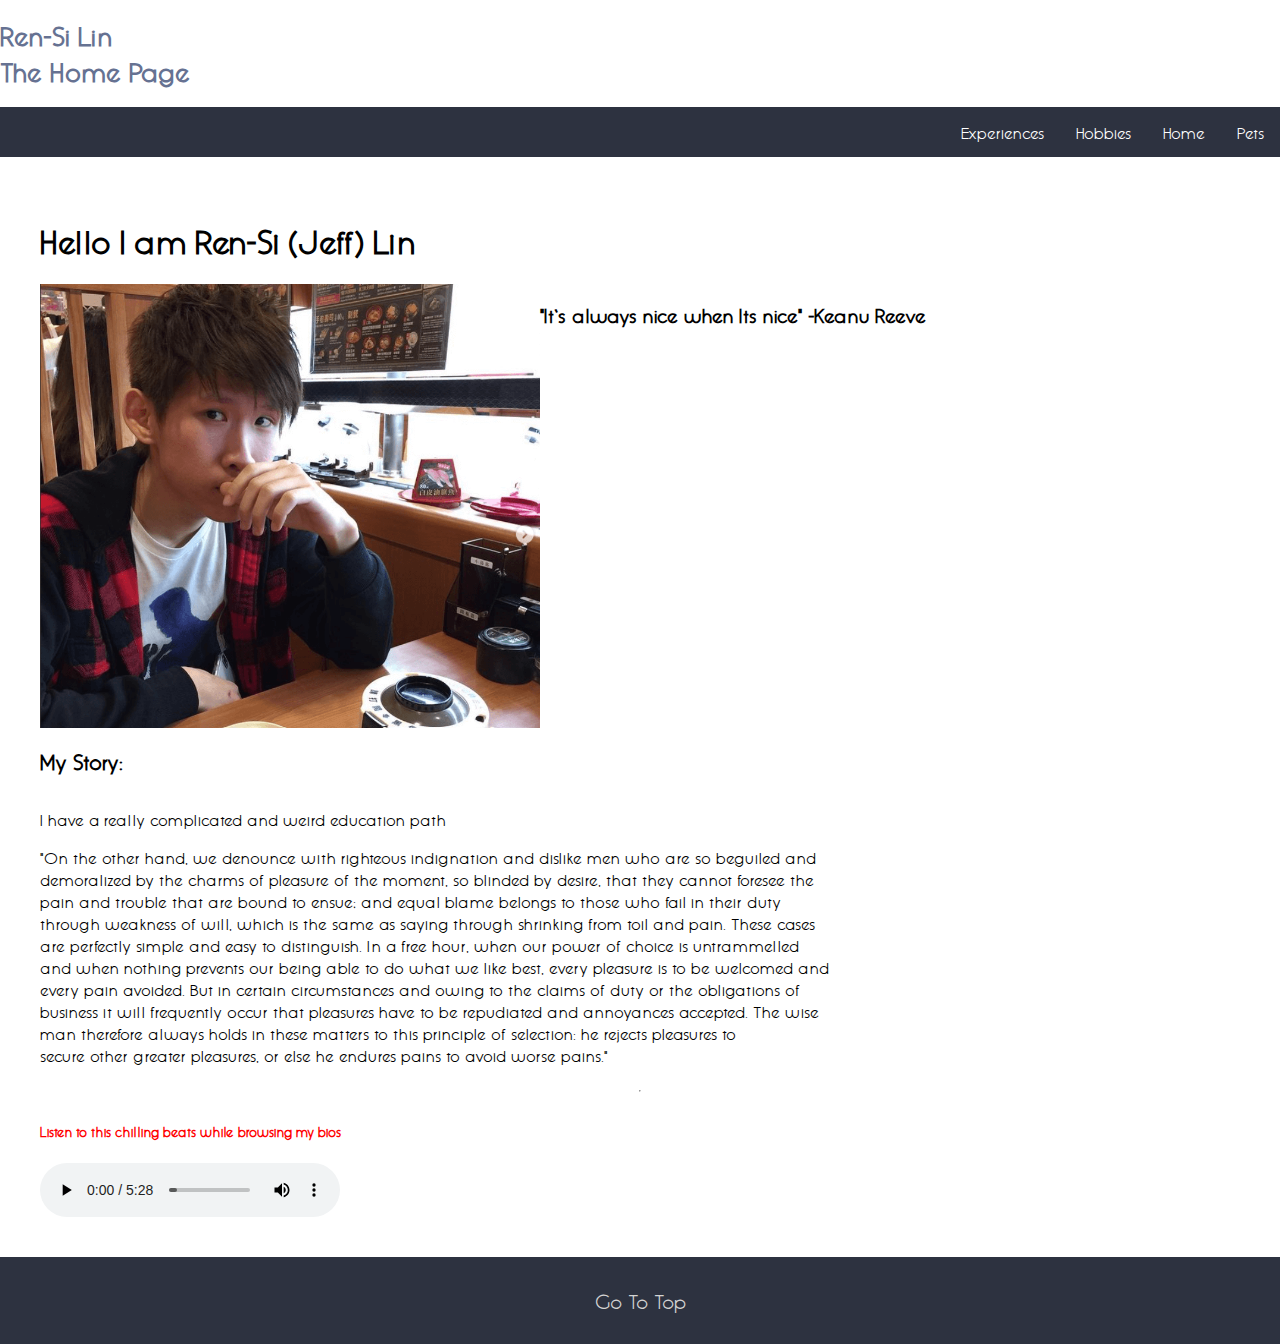
<file: index.html>
<!DOCTYPE html>
<html lang="en">

<head>
    <meta charset="UTF-8">
    <meta http-equiv="X-UA-Compatible" content="IE=edge">
    <meta name="viewport" content="width=device-width, initial-scale=1.0">
    <title>Jeff Lin The Home page</title>
    <link rel="stylesheet" href="./index.css">
    <link rel="stylesheet" href="./style.css">
</head>

<body>
    <header>
        <h1>Ren-Si Lin <br> The Home Page</h1>
    </header>

    <nav>
        <ul>
            <li><a href="./pets.html">Pets</a></li>
            <li><a href="./index.html">Home</a></li>
            <li><a href="./hobby.html">Hobbies</a></li>
            <li><a href="./experience.html">Experiences</a></li>
        </ul>
    </nav>

    <main>
        <h1 id="selfIntro">Hello I am Ren-Si (Jeff) Lin</h1>
        <section class="card">
            <img src="./pictures/selfie.png" alt="2019 Jeff Lin">

            <h3> "It`s always nice when Its nice" -Keanu Reeve</h3>
        </section>

        <h2> My Story:</h2>
        <section>
            <p>I have a really complicated and weird education path</p>
            <aside>
                <pre>"On the other hand, we denounce with righteous indignation and dislike men who are so beguiled and
demoralized by the charms of pleasure of the moment, so blinded by desire, that they cannot foresee the
pain and trouble that are bound to ensue; and equal blame belongs to those who fail in their duty
through weakness of will, which is the same as saying through shrinking from toil and pain. These cases
are perfectly simple and easy to distinguish. In a free hour, when our power of choice is untrammelled
and when nothing prevents our being able to do what we like best, every pleasure is to be welcomed and
every pain avoided. But in certain circumstances and owing to the claims of duty or the obligations of
business it will frequently occur that pleasures have to be repudiated and annoyances accepted. The wise
man therefore always holds in these matters to this principle of selection: he rejects pleasures to
secure other greater pleasures, or else he endures pains to avoid worse pains."</pre>
            </aside>
        </section>
        <hr>
        <h5>Listen to this chilling beats while browsing my bios</h5>
        <audio controls>
            <source src="./audios/Minecraft Music - Menu 1.mp3" type="audio/mpeg">
        </audio>
    </main>

    <footer class="row">
        <a href="#" id="backTop">Go To Top</a>
    </footer>

</body>


</html>
</file>
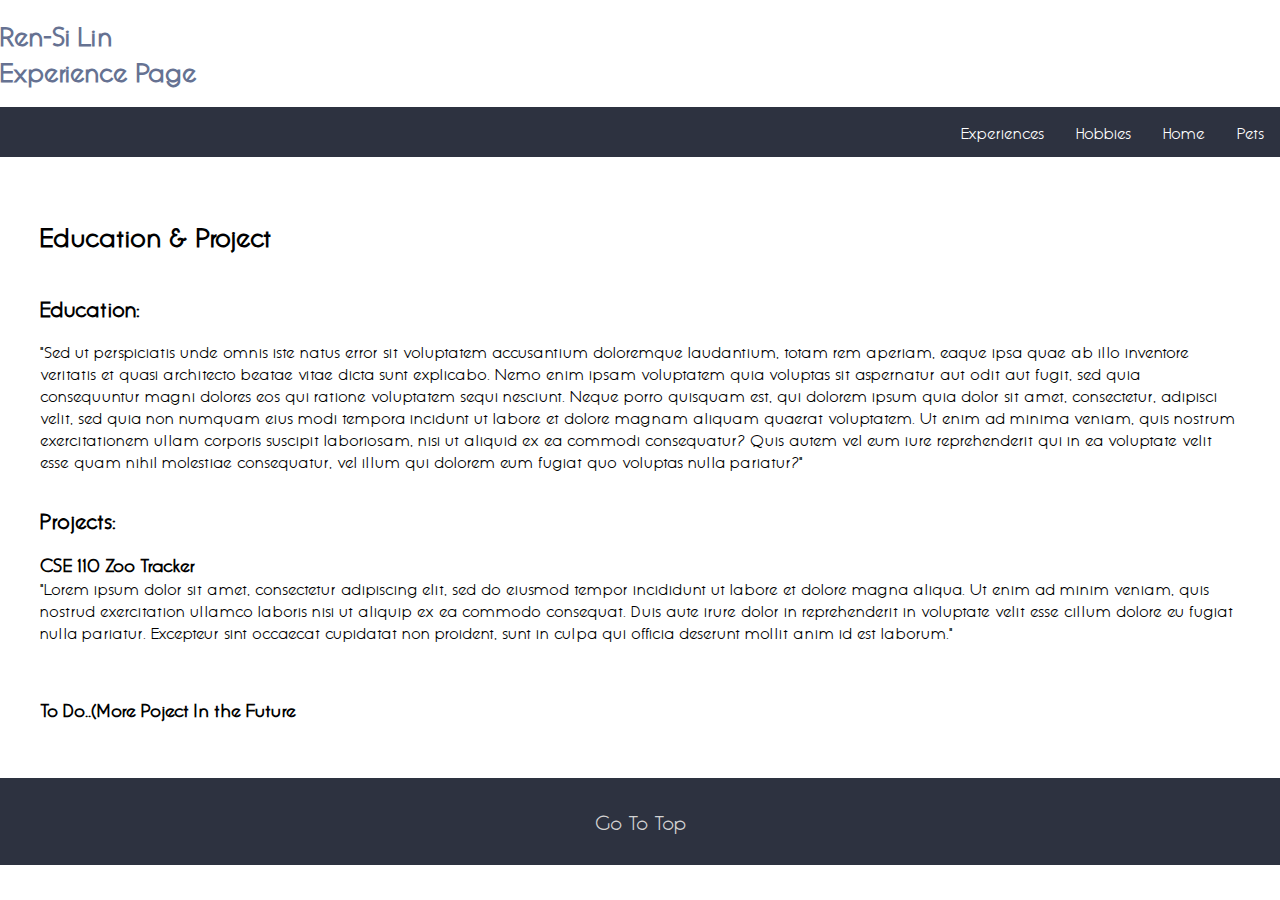
<file: experience.html>
<!DOCTYPE html>
<html lang="en">

<head>
    <meta charset="UTF-8">
    <meta http-equiv="X-UA-Compatible" content="IE=edge">
    <meta name="viewport" content="width=device-width, initial-scale=1.0">
    <title>Document</title>
    <link rel="stylesheet" href="./style.css">
    <link rel="stylesheet" href="./experience.css">
</head>

<body>
    <header>
        <h1>Ren-Si Lin <br> Experience Page</h1>
    </header>

    <nav>
        <ul>
            <li><a href="./pets.html">Pets</a></li>
            <li><a href="./index.html">Home</a></li>
            <li><a href="./hobby.html">Hobbies</a></li>
            <li><a href="./experience.html">Experiences</a></li>
        </ul>
    </nav>

    <main>
        <h2 id="Experiences">Education & Project</h2>

        <section>
            <h2 id="education">Education:</h2>
            <p>
                "Sed ut perspiciatis unde omnis iste natus error sit voluptatem accusantium doloremque laudantium, totam
                rem
                aperiam, eaque ipsa quae ab illo inventore veritatis et quasi architecto beatae vitae dicta sunt
                explicabo.
                Nemo enim ipsam voluptatem quia voluptas sit aspernatur aut odit aut fugit, sed quia consequuntur magni
                dolores eos qui ratione voluptatem sequi nesciunt. Neque porro quisquam est, qui dolorem ipsum quia
                dolor
                sit amet, consectetur, adipisci velit, sed quia non numquam eius modi tempora incidunt ut labore et
                dolore
                magnam aliquam quaerat voluptatem. Ut enim ad minima veniam, quis nostrum exercitationem ullam corporis
                suscipit laboriosam, nisi ut aliquid ex ea commodi consequatur? Quis autem vel eum iure reprehenderit
                qui in
                ea voluptate velit esse quam nihil molestiae consequatur, vel illum qui dolorem eum fugiat quo voluptas
                nulla pariatur?"
            </p>
        </section>

        <section>
            <h2 id="project">Projects:</h2>
            <p><strong>CSE 110 Zoo Tracker</strong>
                <br>
                "Lorem ipsum dolor sit amet, consectetur adipiscing elit, sed do eiusmod tempor incididunt ut labore et
                dolore magna aliqua. Ut enim ad minim veniam, quis nostrud exercitation ullamco laboris nisi ut aliquip
                ex ea commodo consequat. Duis aute irure dolor in reprehenderit in voluptate velit esse cillum dolore eu
                fugiat nulla pariatur. Excepteur sint occaecat cupidatat non proident, sunt in culpa qui officia
                deserunt mollit anim id est laborum."
            </p>
            <br>
            <p>
                <strong>To Do..(More Poject In the Future</strong>
            </p>

        </section>

        <template>
            <h4>High School Logo</h4>
            <img src="./pictures/Western-Yell-County-Wolverines.png" width="200" height="200">
        </template>
    </main>


    <footer class="row">
        <a href="#" id="backTop">Go To Top</a>
    </footer>
</body>

</html>
</file>
<file: index.css>
img {
    max-width: 500px;
    max-height: 500px;
}

.card {
    display: flex;
    flex-direction: row;
}

h5 {
    color: red;
    animation-duration: 10s;
    animation-name: colors;
}

@keyframes colors {
    0% {
        color: red;
    }

    25% {
        color: yellow;
    }

    50% {
        color: blue;
    }

    100% {
        color: green;
    }
}

@media (max-width: 480px) {
    img {
        max-width: 250px;
        max-height: 250px;
    }
}
</file>
<file: style.css>
@font-face {
    font-family: generalFont;
    src: url(./font/QueensidesMedium-x30zV.ttf);
}

* {
    font-family: generalFont;
}

header {
    color: #667292;
    font-size: small;
}

body {
    max-height: 100vh;
    width: 100%;
    margin: 0 auto;
}

main {
    display: grid;
    padding: 40px;
}

ul {
    list-style-type: none;
    padding: 0;
    margin: 0;
    background-color: #2d3240;
    overflow: hidden;
}

li {
    float: right;
}

li a {
    display: block;
    padding: 14px 16px;
    color: white;
    text-align: center;
    text-decoration: none;
}

li a:hover:not(.active) {
    background-color: #111;
}


footer {
    display: flex;
    flex-direction: column;
    background-color: #2d3240;
    padding: 30px 30px 30px;
}

#backTop {
    color: lightgray;
    font-size: 20px;
    text-align: center;
    text-decoration: none;
}

#backTop:hover {
    color: white;
}

h2 {
    font-size: 21px;
    font-weight: bold;
}
</file>
<file: experience.css>
strong {
    font-size: 18px;
}

#Experiences {
    font-size: 26px;
}
</file>
